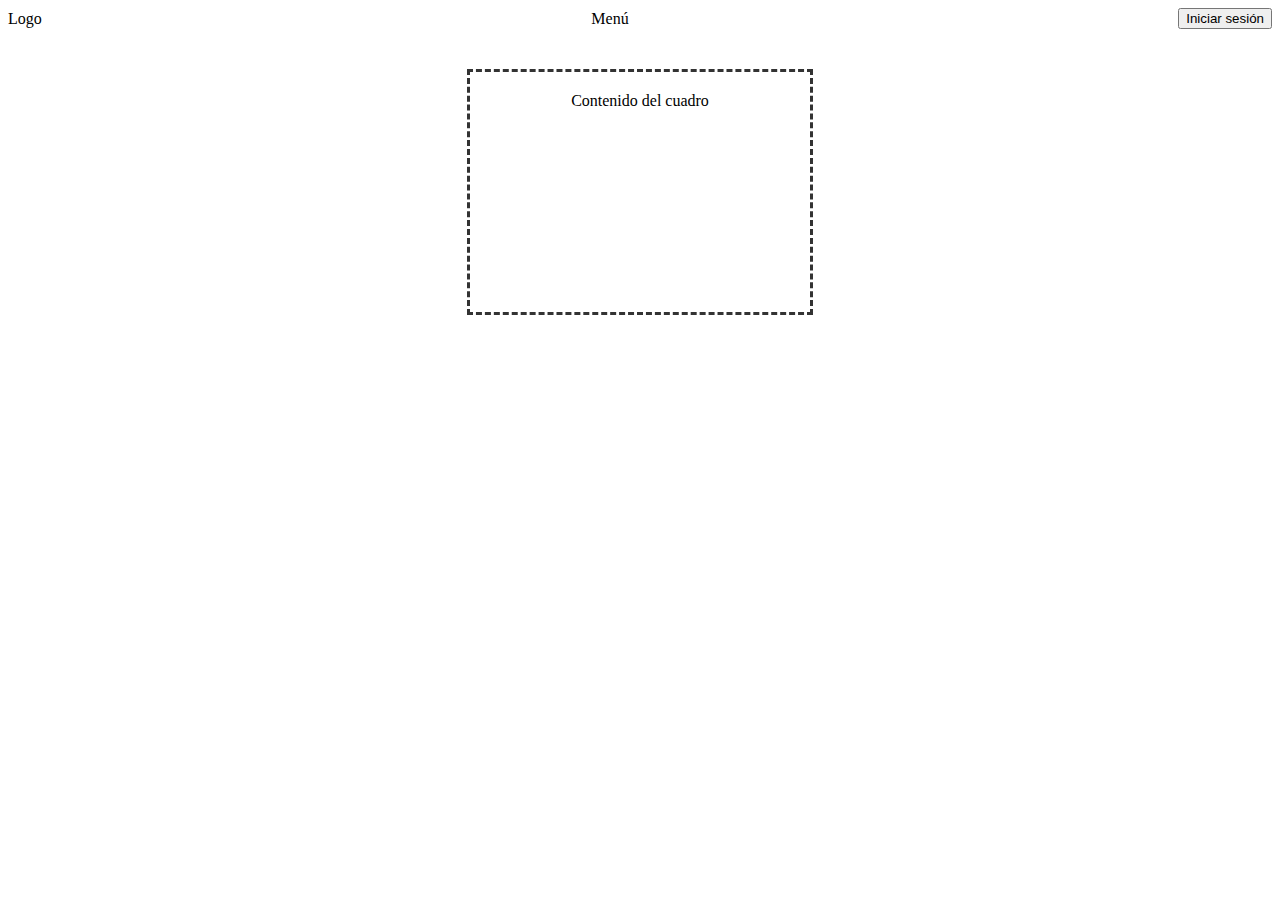
<file: semana2/index.html>
<!DOCTYPE html>
<html lang="en">
<head>
    <meta charset="UTF-8">
    <meta name="viewport" content="width=device-width, initial-scale=1.0">
    <title>Document</title>
    <link rel="stylesheet" href="styles.css">
</head>
<body>
    <header class="header">
        <div class="logo">Logo</div>
        <nav class="nav">Menú</nav>
        <button class="login">Iniciar sesión</button>
    </header>

    <div class="box">Contenido del cuadro</div>

    
</body>
</html>
</file>
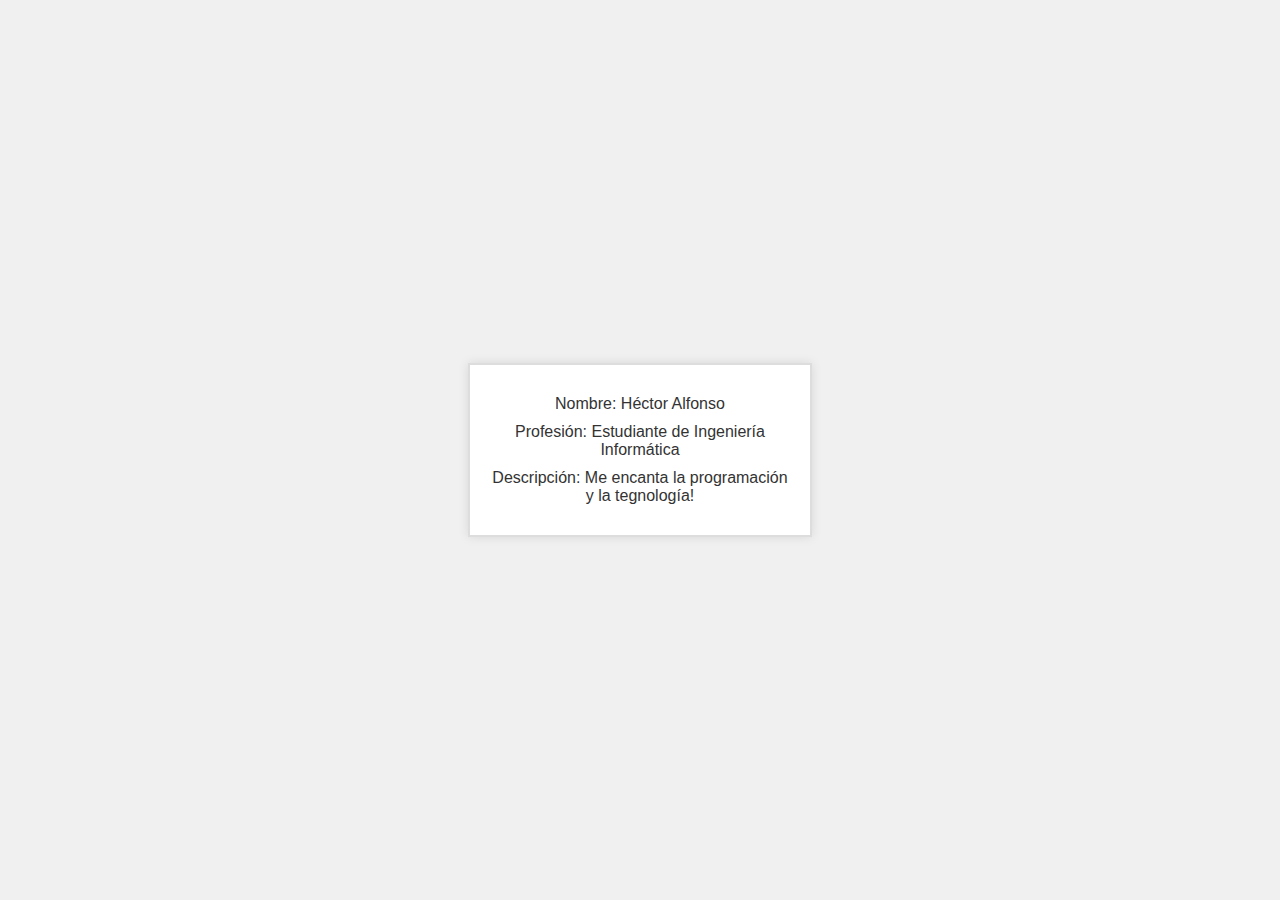
<file: semana1/tarjeta/index.html>
<!DOCTYPE html>
<html lang="es">
  <head>
    <meta charset="UTF-8" />
    <meta name="viewport" content="width=device-width, initial-scale=1.0" />
    <title>Tarjeta de Presentación</title>
    <style>
      /* Aquí se agregarán los estilos */
      body {
        display: flex;
        justify-content: center;
        align-items: center;
        height: 100vh;
        margin: 0;
        background-color: #f0f0f0;
      }
      .tarjeta {
        background-color: #fff;
        border: 2px solid #ddd;
        padding: 20px;
        width: 300px;
        text-align: center;
        box-shadow: 0 0 10px rgba(0, 0, 0, 0.1);
      }
      .tarjeta p {
        color: #333;
        font-family: Arial, sans-serif;
        margin: 10px 0;
      }
    </style>
  </head>
  <body>
    <div class="tarjeta">
      <p>Nombre: Héctor Alfonso</p>
      <p>Profesión: Estudiante de Ingeniería Informática</p>
      <p>Descripción: Me encanta la programación y la tegnología!</p>
    </div>
  </body>
</html>
</file>
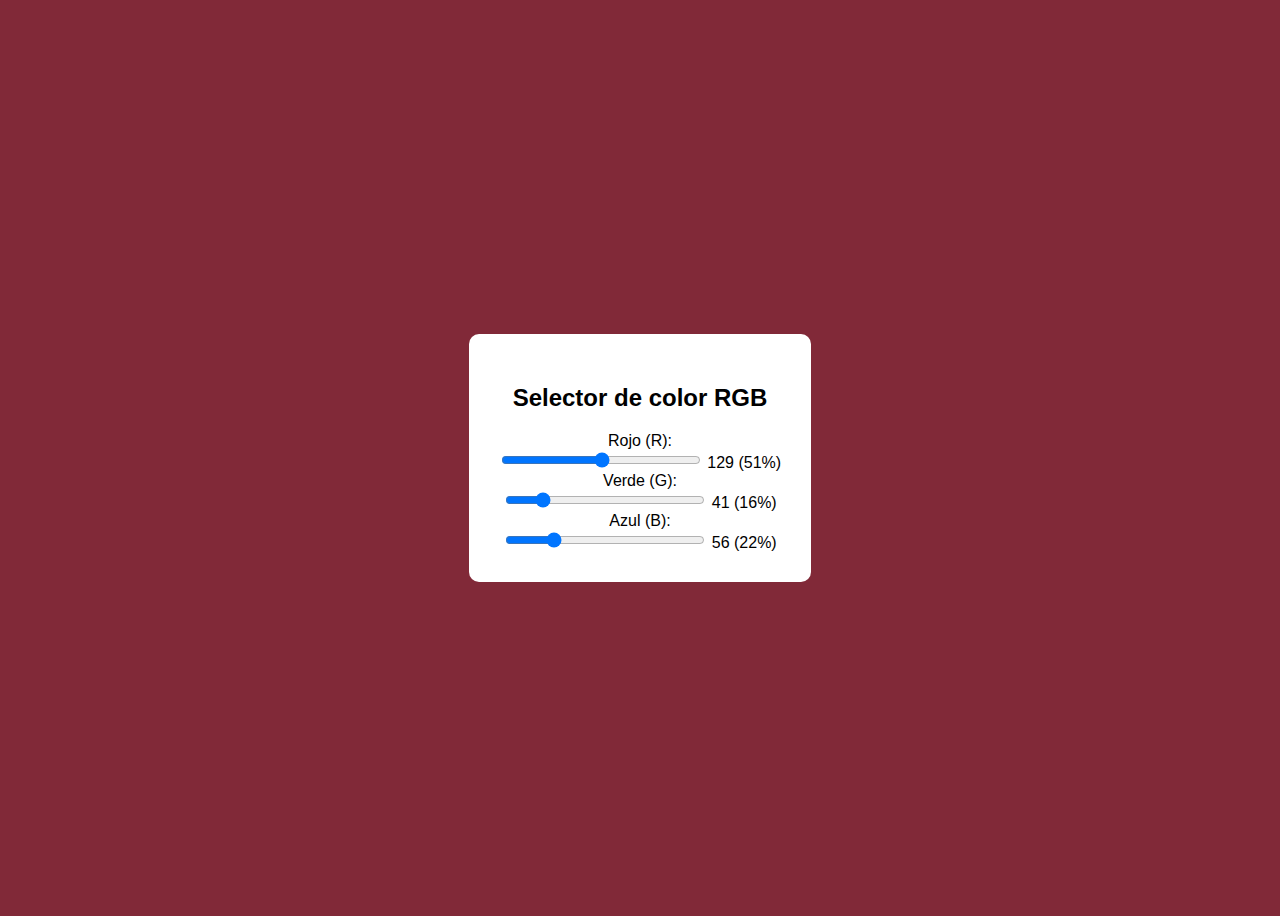
<file: semana3/Desafio DOM/index.html>
<!DOCTYPE html>
<html lang="en">
    <head>
        <meta charset="UTF-8">
        <meta name="viewport" content="width=device-width, initial-scale=1.0">
        <link rel="stylesheet" href="styles.css">
        <title>Document</title>
    </head>
    <body class="color-box">
        <div class="container">
            <h2>Selector de color RGB</h2>
            <div>
                <label for="red">Rojo (R):</label><br>
                <input type="range" id="red" name="red" min="0" max="255" value="129">
                <span id="red-value"></span>
            </div>
            <div>
                <label for="green">Verde (G):</label><br>
                <input type="range" id="green" name="green" min="0" max="255" value="41">
                <span id="green-value"></span>
            </div>
            <div>
                <label for="blue">Azul (B):</label><br>
                <input type="range" id="blue" name="blue" min="0" max="255" value="56">
                <span id="blue-value"></span>
            </div>
        </div>
        <div class="color-preview" id="color-preview"></div>

        <script src="app.js"></script>
    </body>
</html>
</file>
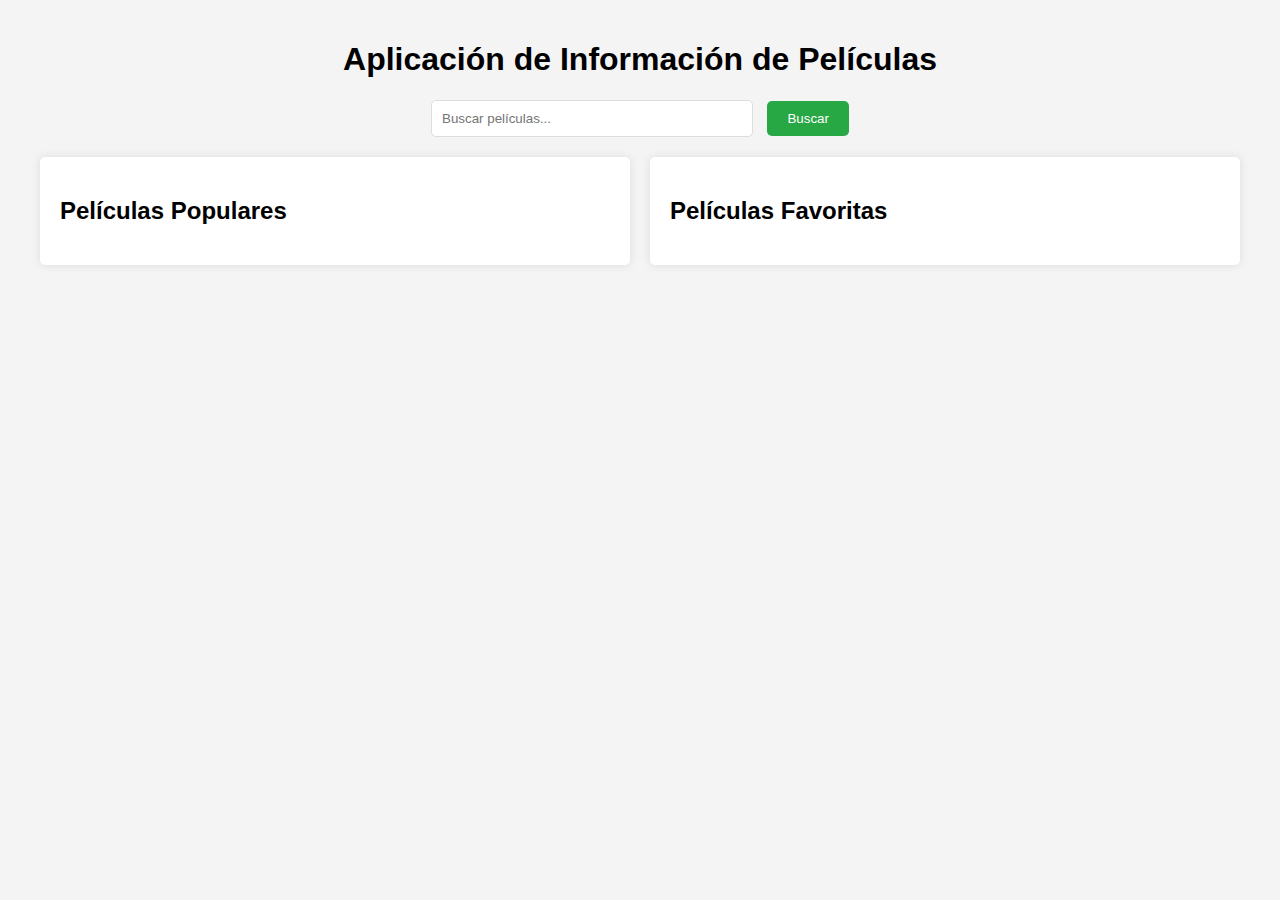
<file: semana4/app-peliculas/index.html>
<!DOCTYPE html>
<html lang="en">
<head>
    <meta charset="UTF-8">
    <meta name="viewport" content="width=device-width, initial-scale=1.0">
    <title>Aplicación de Información de Películas</title>
    <link rel="stylesheet" href="styles.css">
</head>
<body>
    <div class="container">
        <header>
            <h1>Aplicación de Información de Películas</h1>
            <input type="text" id="search-input" placeholder="Buscar películas...">
            <button id="search-button">Buscar</button>
        </header>
        <main>
            <section id="movie-list">
                <h2>Películas Populares</h2>
                <ul id="movies"></ul>
            </section>
            <section id="movie-details" class="hidden">
                <h2>Detalles de la Película</h2>
                <div id="details"></div>
                <button id="add-to-favorites">Agregar a Favoritos</button>
            </section>
            <section id="favorites">
                <h2>Películas Favoritas</h2>
                <ul id="favorites-list"></ul>
            </section>
        </main>
    </div>
    <script src="script.js"></script>
</body>
</html>
</file>
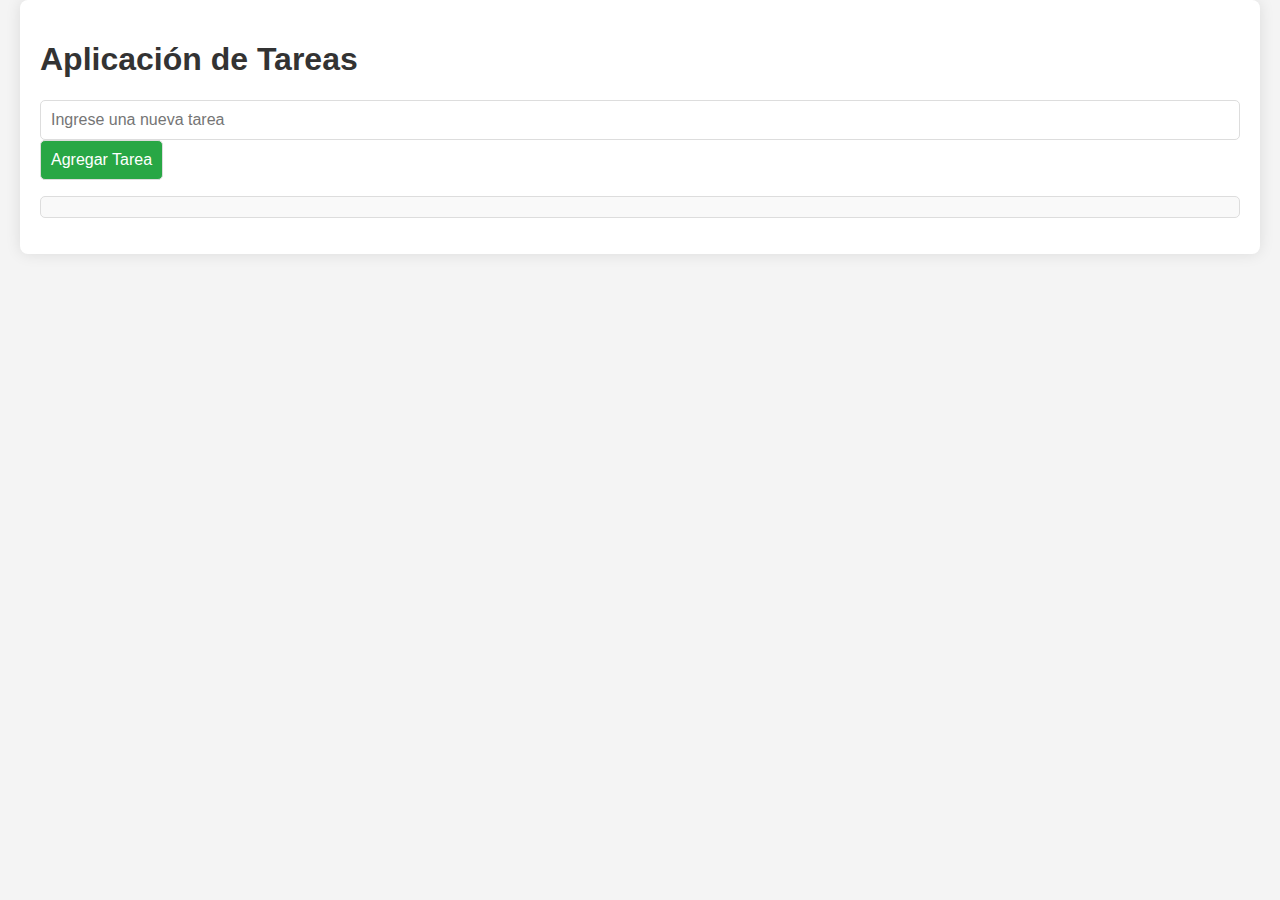
<file: semana4/app-tareas/index.html>
<!DOCTYPE html>
<html lang="en">
<head>
    <meta charset="UTF-8">
    <meta name="viewport" content="width=device-width, initial-scale=1.0">
    <title>Aplicación de Tareas</title>
    <link rel="stylesheet" href="styles.css"> <!-- Enlaza el archivo de estilos CSS -->
</head>
<body>
    <div class="container">
        <h1>Aplicación de Tareas</h1> <!-- Título de la aplicación -->
        <form id="task-form"> <!-- Formulario para agregar nuevas tareas -->
            <input type="text" id="task-input" placeholder="Ingrese una nueva tarea" required> <!-- Campo de texto para ingresar la tarea -->
            <button type="submit">Agregar Tarea</button> <!-- Botón para enviar el formulario y agregar la tarea -->
        </form>
        <ul id="task-list"></ul> <!-- Lista donde se mostrarán las tareas -->
    </div>
    <script src="script.js"></script> <!-- Enlaza el archivo de JavaScript -->
</body>
</html>
</file>
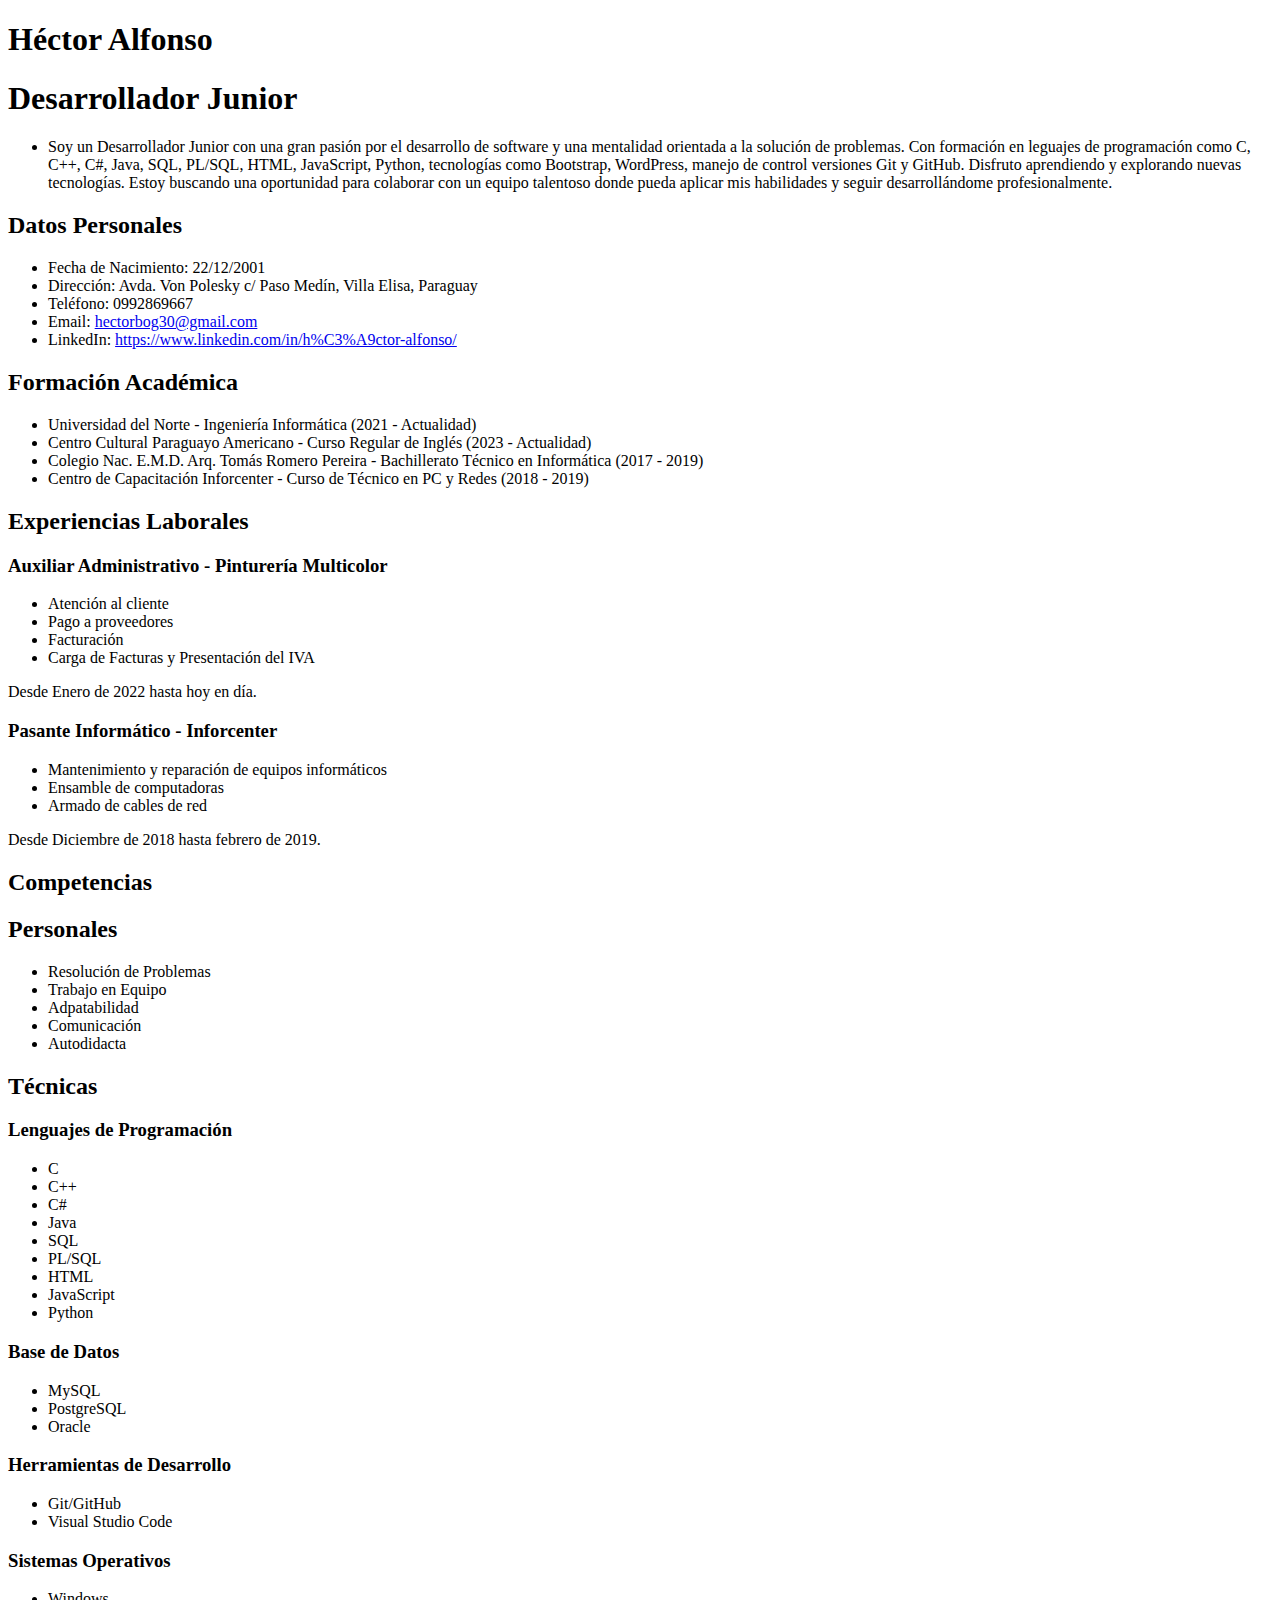
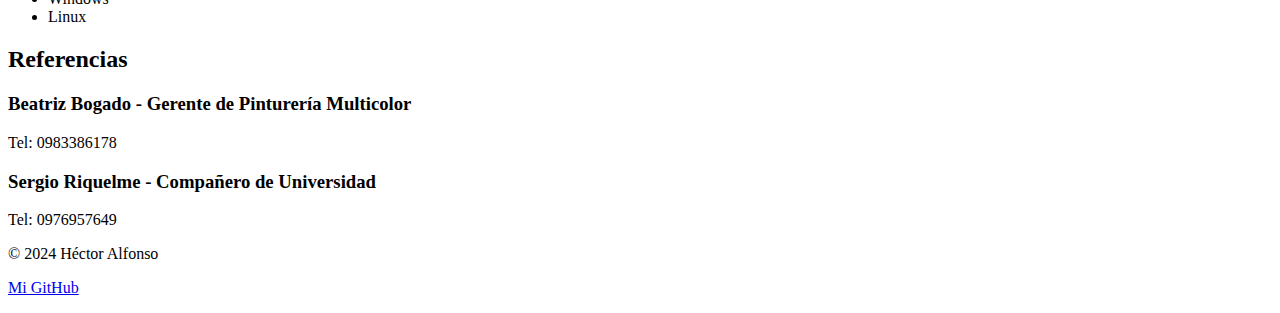
<file: semana2/Tarea/Tarea1/index.html>
<!DOCTYPE html>
<html lang="es">
<head>
  <meta charset="UTF-8">
  <meta name="viewport" content="width=device-width, initial-scale=1.0">
  <title>Héctor Alfonso - Desarrollador Junior</title>
</head>
<body>
  <header>
    <h1>Héctor Alfonso</h1>
    <h1>Desarrollador Junior</h1>
  </header>
  <section>
    <ul>
        <li>Soy un Desarrollador Junior con una gran pasión por el desarrollo de software y una mentalidad orientada a la solución de problemas. Con formación en leguajes de programación como C, C++, C#, Java, SQL, PL/SQL, HTML, JavaScript, Python, tecnologías como Bootstrap, WordPress, manejo de control versiones Git y GitHub. Disfruto aprendiendo y explorando nuevas tecnologías. Estoy buscando una oportunidad para colaborar con un equipo talentoso donde pueda aplicar mis habilidades y seguir desarrollándome profesionalmente.</li>
    </ul>
  </section>
  <section>
    <h2>Datos Personales</h2>
    <ul>
      <li>Fecha de Nacimiento: 22/12/2001</li>
      <li>Dirección: Avda. Von Polesky c/ Paso Medín, Villa Elisa, Paraguay</li>
      <li>Teléfono: 0992869667</li>
      <li>Email: <a href="mailto:hectorbog30@gmail.com">hectorbog30@gmail.com</a></li>
      <li>LinkedIn: <a href="https://www.linkedin.com/in/h%C3%A9ctor-alfonso/">https://www.linkedin.com/in/h%C3%A9ctor-alfonso/</a></li>
    </ul>
  </section>
  <section>
    <h2>Formación Académica</h2>
    <ul>
      <li>Universidad del Norte - Ingeniería Informática (2021 - Actualidad)</li>
      <li>Centro Cultural Paraguayo Americano - Curso Regular de Inglés (2023 - Actualidad)</li>
      <li>Colegio Nac. E.M.D. Arq. Tomás Romero Pereira - Bachillerato Técnico en Informática (2017 - 2019)</li>
      <li>Centro de Capacitación Inforcenter - Curso de Técnico en PC y Redes (2018 - 2019)</li>
    </ul>
  </section>
  <section>
    <h2>Experiencias Laborales</h2>
    <h3>Auxiliar Administrativo - Pinturería Multicolor</h3>
    <ul>
      <li>Atención al cliente</li>
      <li>Pago a proveedores</li>
      <li>Facturación</li>
      <li>Carga de Facturas y Presentación del IVA</li>
    </ul>
    <p>Desde Enero de 2022 hasta hoy en día.</p>
    <h3>Pasante Informático - Inforcenter</h3>
    <ul>
      <li>Mantenimiento y reparación de equipos informáticos</li>
      <li>Ensamble de computadoras</li>
      <li>Armado de cables de red</li>
    </ul>
    <p>Desde Diciembre de 2018 hasta febrero de 2019.</p>
  </section>
  <section>
    <h2>Competencias</h2>
    <h2>Personales</h2>
    <ul>
      <li>Resolución de Problemas</li>
      <li>Trabajo en Equipo</li>
      <li>Adpatabilidad</li>
      <li>Comunicación</li>
      <li>Autodidacta</li>
    </ul>
    <h2>Técnicas</h2>
    <h3>Lenguajes de Programación</h3>
    <ul>
      <li>C</li>
      <li>C++</li>
      <li>C#</li>
      <li>Java</li>
      <li>SQL</li>
      <li>PL/SQL</li>
      <li>HTML</li>
      <li>JavaScript</li>
      <li>Python</li>
    </ul>
    <h3>Base de Datos</h3>
    <ul>
      <li>MySQL</li>
      <li>PostgreSQL</li>
      <li>Oracle</li>
    </ul>
    <h3>Herramientas de Desarrollo</h3>
    <ul>
      <li>Git/GitHub</li>
      <li>Visual Studio Code</li>
    </ul>
    <h3>Sistemas Operativos</h3>
    <ul>
      <li>Windows</li>
      <li>Linux</li>
    </ul>
  </section>
  <section>
    <h2>Referencias</h2>
    <h3>Beatriz Bogado - Gerente de Pinturería Multicolor</h3>
    <p>Tel: 0983386178</p>
    <h3>Sergio Riquelme - Compañero de Universidad</h3>
    <p>Tel: 0976957649</p>
  </section>
  <footer>
    <p>&copy; 2024 Héctor Alfonso</p>
    <div>
        <p><a href="https://github.com/HectorAlfonso22">Mi GitHub</p>
    </div>
  </footer>
</body>
</html>
</file>
<file: semana2/styles.css>
.header {
    display: flex;
    justify-content: space-between;
    align-items: center;
}
.box {
    width: 300px;
    height: 200px;
    padding: 20px;
    border: 3px dashed #333;
    margin: 40px auto;
    text-align: center;
}
</file>
<file: semana3/Desafio DOM/styles.css>
body {
    font-family: sans-serif;
    display: flex;
    justify-content: center;
    align-items: center;
    min-height: 100vh;
    background-color: #800020;
}
    
.container {
    background-color: white;
    border-radius: 10px;
    padding: 30px;
    text-align: center;
}
    
input[type="range"] {
    width: 200px;
}
</file>
<file: semana4/app-peliculas/styles.css>
body {
    font-family: Arial, sans-serif;
    background-color: #f4f4f4;
    margin: 0;
    padding: 0;
}

.container {
    max-width: 1200px;
    margin: 0 auto;
    padding: 20px;
}

header {
    text-align: center;
    margin-bottom: 20px;
}

input[type="text"] {
    padding: 10px;
    width: 300px;
    border: 1px solid #ddd;
    border-radius: 5px;
}

button {
    padding: 10px 20px;
    border: none;
    background-color: #28a745;
    color: #fff;
    border-radius: 5px;
    cursor: pointer;
    margin-left: 10px;
}

button:hover {
    background-color: #218838;
}

main {
    display: flex;
    justify-content: space-between;
    gap: 20px;
}

section {
    background-color: #fff;
    padding: 20px;
    border-radius: 5px;
    box-shadow: 0 0 10px rgba(0, 0, 0, 0.1);
    width: 100%;
}

.hidden {
    display: none;
}

#movies li,
#favorites-list li {
    margin-bottom: 10px;
}

#movies img {
    max-width: 150px;
    border-radius: 5px;
    vertical-align: middle;
    cursor:pointer;
}

#details {
    margin-bottom: 20px;
}

#details img {
    max-width: 200px;
    border-radius: 5px;
}
</file>
<file: semana4/app-tareas/styles.css>
/* General Styles */
body {
    font-family: Arial, sans-serif;
    /* Establece la fuente del texto a Arial o sans-serif */
    background-color: #f4f4f4;
    /* Color de fondo de la página */
    margin: 0;
    /* Elimina el margen por defecto del cuerpo */
    padding: 0;
    /* Elimina el padding por defecto del cuerpo */
}

.container {
    max-width: 1200px;
    /* Ancho máximo del contenedor */
    margin: 0 auto;
    /* Centra el contenedor horizontalmente */
    padding: 20px;
    /* Espacio interno alrededor del contenido del contenedor */
    background-color: #fff;
    /* Color de fondo del contenedor */
    border-radius: 8px;
    /* Bordes redondeados del contenedor */
    box-shadow: 0 0 15px rgba(0, 0, 0, 0.1);
    /* Sombra alrededor del contenedor */
}

header {
    text-align: center;
    /* Centra el texto del encabezado */
    margin-bottom: 20px;
    /* Espacio debajo del encabezado */
}

h1 {
    color: #333;
    /* Color del texto del encabezado */
}

input[type="text"],
button {
    padding: 10px;
    /* Espacio interno dentro del campo de texto y botón */
    border-radius: 5px;
    /* Bordes redondeados del campo de texto y botón */
    border: 1px solid #ddd;
    /* Borde del campo de texto y botón */
    margin-right: 10px;
    /* Espacio a la derecha del campo de texto y botón */
    font-size: 16px;
    /* Tamaño de fuente del campo de texto y botón */
}

input[type="text"] {
    flex: 1;
    /* Hace que el campo de texto ocupe el máximo espacio disponible en su contenedor */
    width: 100%;
    /* Hace que el campo de texto ocupe el 100% del ancho de su contenedor */
    box-sizing: border-box;
    /* Incluye el borde y el padding en el tamaño total del campo de texto */
}

button {
    background-color: #28a745;
    /* Color de fondo del botón */
    color: #fff;
    /* Color del texto del botón */
    cursor: pointer;
    /* Cambia el cursor a una mano al pasar sobre el botón */
}

button:hover {
    background-color: #218838;
    /* Color de fondo del botón al pasar el mouse sobre él */
}

main {
    display: flex;
    /* Utiliza Flexbox para el diseño del contenedor principal */
    flex-direction: column;
    /* Alinea los elementos en una columna */
}

#task-inputs {
    display: flex;
    /* Utiliza Flexbox para alinear los inputs y el botón */
    flex-wrap: wrap;
    /* Permite que los elementos se ajusten a la siguiente línea si no hay suficiente espacio */
    gap: 10px;
    /* Espacio entre los elementos dentro del contenedor */
    margin-bottom: 20px;
    /* Espacio debajo del contenedor de inputs y botón */
}

#task-list {
    display: flex;
    /* Utiliza Flexbox para el diseño de la lista de tareas */
    flex-direction: column;
    /* Alinea las tareas en una columna */
    max-height: 500px;
    /* Altura máxima del contenedor de la lista de tareas */
    overflow-y: auto;
    /* Agrega una barra de desplazamiento vertical si el contenido se desborda */
    border: 1px solid #ddd;
    /* Borde del contenedor de la lista de tareas */
    border-radius: 5px;
    /* Bordes redondeados del contenedor de la lista de tareas */
    background-color: #f9f9f9;
    /* Color de fondo del contenedor de la lista de tareas */
    padding: 10px;
    /* Espacio interno alrededor del contenido de la lista de tareas */
}

.task-item {
    background-color: #fff;
    /* Color de fondo de cada elemento de la tarea */
    border: 1px solid #ddd;
    /* Borde de cada elemento de la tarea */
    border-radius: 5px;
    /* Bordes redondeados de cada elemento de la tarea */
    padding: 10px;
    /* Espacio interno dentro de cada elemento de la tarea */
    margin-bottom: 10px;
    /* Espacio debajo de cada elemento de la tarea */
    box-shadow: 0 0 5px rgba(0, 0, 0, 0.1);
    /* Sombra alrededor de cada elemento de la tarea */
    display: flex;
    /* Utiliza Flexbox para el diseño del elemento de la tarea */
    justify-content: space-between;
    /* Espacia el contenido del elemento de la tarea */
    align-items: center;
    /* Alinea el contenido verticalmente */
}

.task-item p {
    margin: 0;
    /* Elimina el margen por defecto del párrafo dentro del elemento de la tarea */
    flex: 1;
    /* Hace que el párrafo ocupe el máximo espacio disponible en su contenedor */
}

.task-item .actions {
    display: flex;
    /* Utiliza Flexbox para alinear los botones de acción */
    gap: 5px;
    /* Espacio entre los botones de acción */
}

.task-item button {
    background-color: #007bff;
    /* Color de fondo del botón dentro del elemento de la tarea */
    color: #fff;
    /* Color del texto del botón dentro del elemento de la tarea */
    border: none;
    /* Elimina el borde del botón */
    padding: 5px 10px;
    /* Espacio interno dentro del botón */
    border-radius: 3px;
    /* Bordes redondeados del botón */
    cursor: pointer;
    /* Cambia el cursor a una mano al pasar sobre el botón */
    font-size: 14px;
    /* Tamaño de fuente del botón */
}

.task-item button:hover {
    background-color: #0056b3;
    /* Color de fondo del botón al pasar el mouse sobre él */
}

.delete-btn {
    background-color: #dc3545;
    /* Color de fondo del botón de eliminar */
}

.delete-btn:hover {
    background-color: #c82333;
    /* Color de fondo del botón de eliminar al pasar el mouse sobre él */
}

/* Responsive Design */
@media (max-width: 768px) {
    #task-inputs {
        flex-direction: column;
        /* Cambia la dirección del diseño a columna en pantallas pequeñas */
        align-items: center;
        /* Centra los elementos en pantallas pequeñas */
    }

    #task-inputs input[type="text"],
    #task-inputs button {
        width: 100%;
        /* Hace que el campo de texto y el botón ocupen el 100% del ancho del contenedor */
        margin-bottom: 10px;
        /* Espacio debajo del campo de texto y botón */
    }
}
</file>
